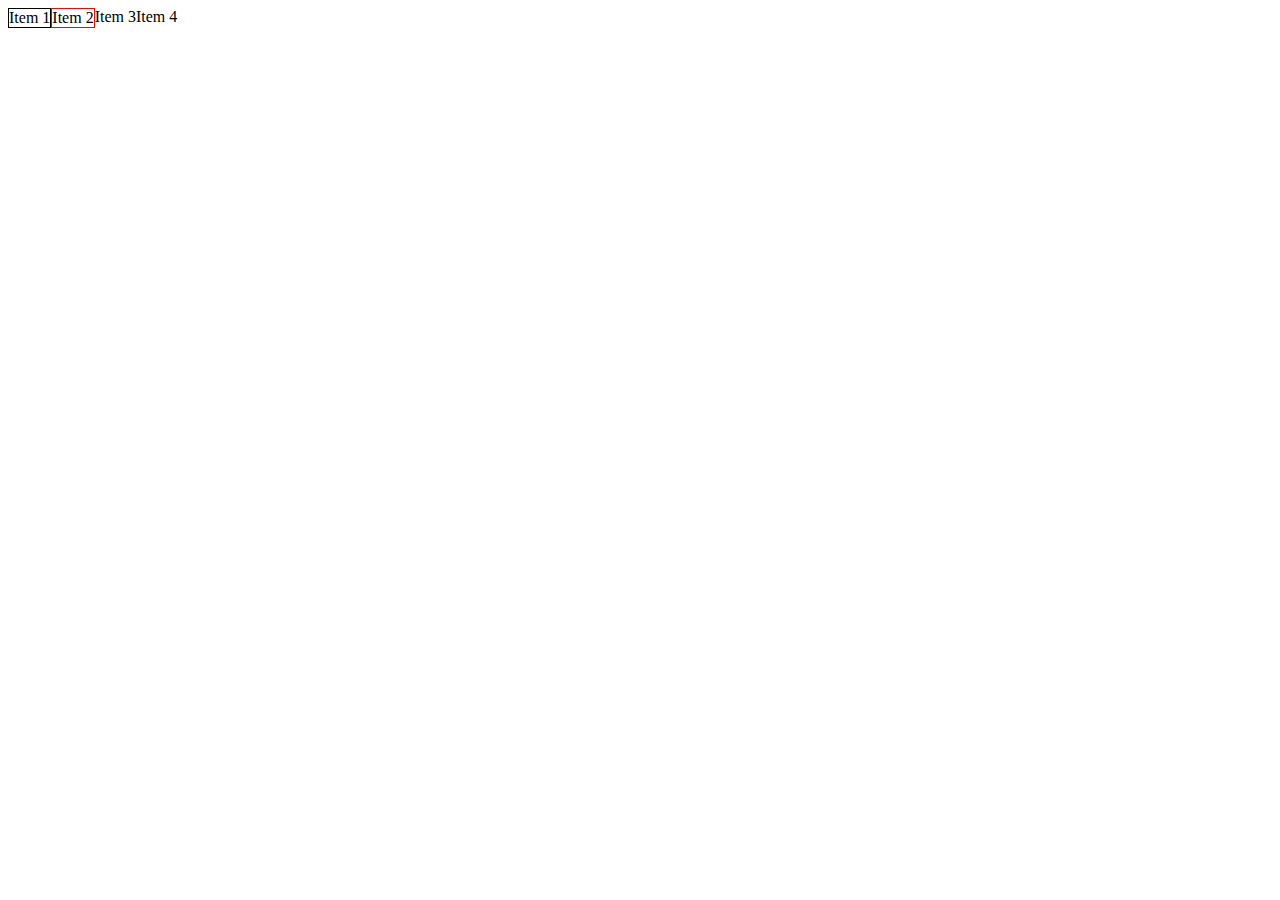
<file: display.html>
<html>

<head>
    <style>
        #container {
            display: flex;
        }

        #item1 {
        border: 1px solid black;
        display: inline-block;
    }

    #item2 {
        border: 1px solid red;
        display: block;
    }

    #item3 {
        display: block;
    }
    </style>

</head>

<body>
    <div id="container">
        <div id="item1">Item 1</div>
        <div id="item2">Item 2</div>
        <div id="item3">Item 3</div>
        <div id="item4">Item 4</div>
    </div>
</body>

</html>
</file>
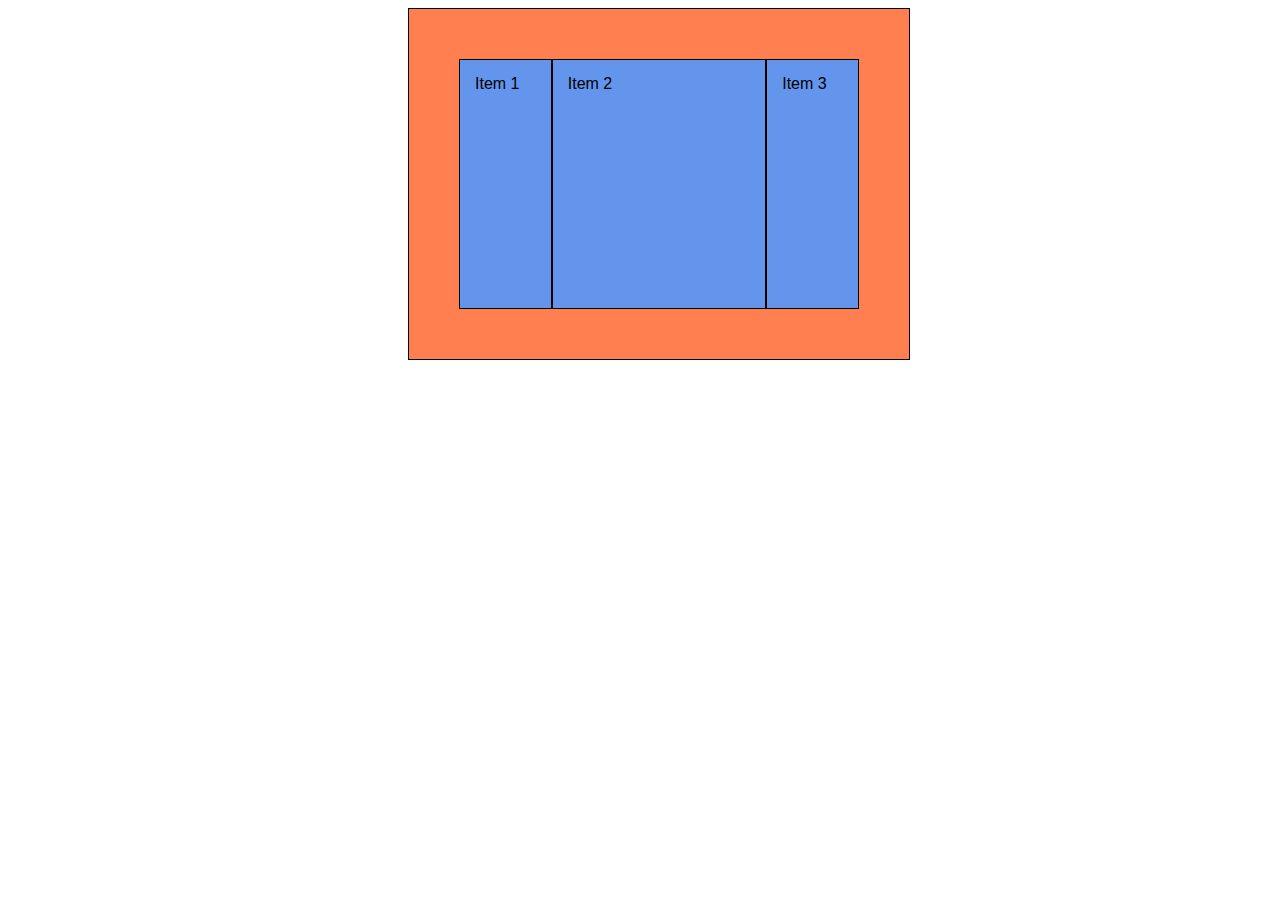
<file: flexbox.html>
<!DOCTYPE html>
<html>

<head>
    <title>Flexbox Practice</title>
    <style>
        #container {
            background-color: coral;
            border: 1px solid black;
            font-family: sans-serif;
            padding: 50px 50px;
            display: flex;
            flex-direction: row;
            margin: auto 400px;
            /* flex-wrap: wrap; */
            /* justify-content: flex-start; */
            /* justify-content: space-between; */
            /* justify-content: space-around; */
            height: 250px;
            width: 400px;
            /* align-items: center; */
            /* align-content: flex-start; */
            /* justify-items: flex-start; */
        }

        .item {
            border: 1px solid black;
            padding: 15px;
            background-color: cornflowerblue;
        }

        #item-1 {
            /* flex-grow: 2; */
            /* flex-shrink: 5; */
            /* flex-basis: 20%; */
            /* flex: 0 0 33.33%; */
            /* font-size: 10px; */
            width: 20%;
        }

        #item-2 {
            /* align-self: baseline; */
            /* flex-grow: 6;  */
            /* flex-shrink: 0; */
            /* flex-basis: 50%; */
            /* flex: 1; */
            /* font-size: 25px; */
            width: 60%;
        }

        #item-3 {
            /* flex-grow: 2; */
            /* flex-shrink: 11; */
            /* flex-basis: 30%; */
            /* flex: 0 0 33.33%; */
            /* font-size: 30px; */
            /* align-self: flex-end; */
            width: 20%;
        }

        /* #item-1 {
                font-size: 10px;
            }

            #item-3 {
                font-size: 30px;
            } */
    </style>
</head>

<body>
    <div id="container">
        <div id="item-1" class="item">
            Item 1 <!--abcdefgh-->
        </div>
        <div id="item-2" class="item">
            Item 2
        </div>
        <div id="item-3" class="item">
            Item 3 <!--abcdefgh-->
        </div>
        <!-- <div id="item-4" class="item">
            Item 4
        </div>
        <div id="item-5" class="item">
                Item 5
            </div>
            <div id="item-6" class="item">
                Item 6
            </div>
            <div id="item-7" class="item">
                Item 7
            </div>
            <div id="item-8" class="item">
                Item 8
            </div> -->
    </div>
</body>

</html>
</file>
